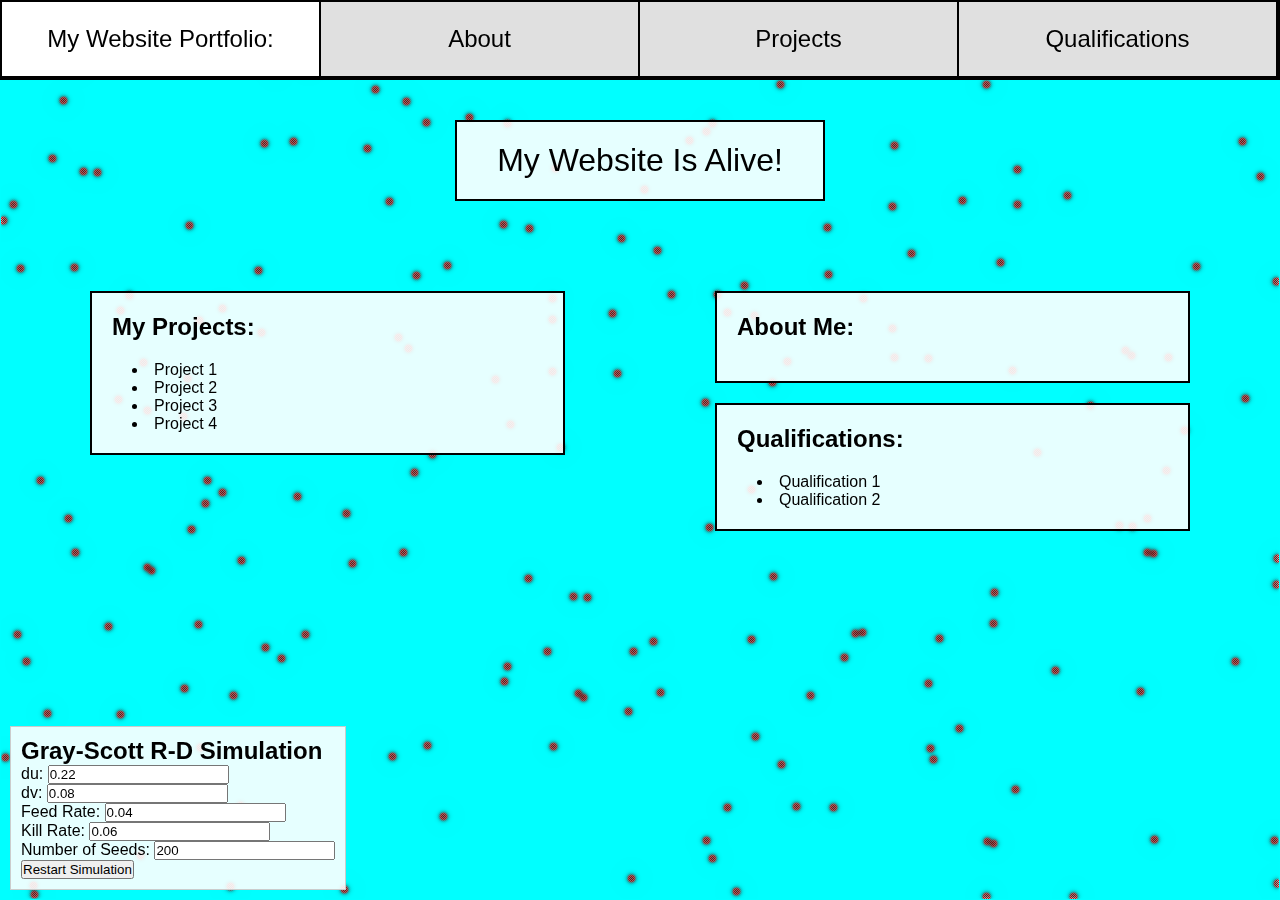
<file: index.html>
<!DOCTYPE html>
    <html lang="en">
    <head>
        <meta charset="UTF-8">
        <meta name="viewport" content="width=device-width, initial-scale=1.0">
        <title>My Website Portfolio</title>
        <link rel="stylesheet" href="AIstyle.css">
    
    
        <style>
            body {
                background-color: #4a90e2;
                font-family: Arial, sans-serif;
                min-height: 100vh;
                /* You can add a background image or color here */
            }
            body, html {
                margin: 0;
                overflow: hidden;
            }
    
            canvas {
                display: block;
                position: fixed; /* Fix the canvas position */
                top: 0;
                left: 0;
                z-index: -1; /* Place canvas behind other content */
            }
        </style>
    
    </head>

    <div id="controls" style="position: fixed; bottom: 10px; left: 10px; background: rgba(255, 255, 255, 0.9); padding: 10px; border: 1px solid #ccc; z-index: 1000;">
        <h2>Gray-Scott R-D Simulation</h2>
        <label for="du">du:</label>
        <input type="text" id="du" value="0.22"><br>
        <label for="dv">dv:</label>
        <input type="text" id="dv" value="0.08"><br>
        <label for="feedRate">Feed Rate:</label>
        <input type="text" id="feedRate" value="0.04"><br>
        <label for="killRate">Kill Rate:</label>
        <input type="text" id="killRate" value="0.06"><br>
        <label for="seedCount">Number of Seeds:</label>
        <input type="number" id="seedCount" value="200"><br>
        <button id="restartButton">Restart Simulation</button>
    </div>

    <body>
        <canvas id="reaction-diffusion"></canvas>
        <script>
const canvas = document.getElementById('reaction-diffusion');
const ctx = canvas.getContext('2d');

let animationRunning = false;

function initializeCanvas() {
    canvas.width = window.innerWidth;
    canvas.height = window.innerHeight;
}

initializeCanvas();

    
            const width = canvas.width;
            const height = canvas.height;
    

            // Seed the initial perturbation in the center
    // Randomly seed the V field
    function seedRandomPoints(grid, count) {
        for (let i = 0; i < count; i++) {
            const seedSize = 10;
            const x = Math.floor(Math.random() * width);
            const y = Math.floor(Math.random() * height);
            grid[y * width + x] = 1.0;
        }
    }
    
    // Initialize grids
    let u = new Float32Array(width * height).fill(1.0);
    let v = new Float32Array(width * height);
    seedRandomPoints(v, seedCount); // Add 200 random seeds for U and V
    
    
            // Parameters for the Gray-Scott equations
            let du = parseFloat(document.getElementById("du").value);
            let dv = parseFloat(document.getElementById("dv").value);
            let feedRate = parseFloat(document.getElementById("feedRate").value);
            let killRate = parseFloat(document.getElementById("killRate").value);

            function restartSimulation() {
    // Update parameters from textboxes
    du = parseFloat(document.getElementById("du").value);
    dv = parseFloat(document.getElementById("dv").value);
    feedRate = parseFloat(document.getElementById("feedRate").value);
    killRate = parseFloat(document.getElementById("killRate").value);
    const seedCount = parseInt(document.getElementById("seedCount").value);
    // Reset fields
    u = new Float32Array(width * height).fill(1.0); // Reset U field
    v = new Float32Array(width * height).fill(0.0); // Reset V field

    // Add new seeds
    seedRandomPoints(v, seedCount);

  
    // Restart animation loop
    initializeCanvas();
    animationRunning = true;
    requestAnimationFrame(loop);  // Changed to loop instead of draw
}

    
document.getElementById("restartButton").addEventListener("click", restartSimulation);
document.getElementById("seedCount").addEventListener("input", (e) => {
    seedCount = parseFloat(e.target.value);
});
document.getElementById("du").addEventListener("input", (e) => {
    du = parseFloat(e.target.value);
});
document.getElementById("dv").addEventListener("input", (e) => {
    dv = parseFloat(e.target.value);
});
document.getElementById("feedRate").addEventListener("input", (e) => {
    feedRate = parseFloat(e.target.value);
});
document.getElementById("killRate").addEventListener("input", (e) => {
    killRate = parseFloat(e.target.value);
});



// Update parameters dynamically
document.querySelectorAll("#controls input").forEach(input => {
    input.addEventListener("input", () => {
        restartSimulation(); // Optional: Restart simulation on parameter change
    });
});

// Restart button functionality


restartSimulation(); // Start simulation initially

 
            // Helper function to compute Laplacian
            function laplacian(grid, x, y) {
        const center = grid[y * width + x];
        let sum = -4 * center;
    
        if (x > 0) sum += grid[y * width + (x - 1)];
        if (x < width - 1) sum += grid[y * width + (x + 1)];
        if (y > 0) sum += grid[(y - 1) * width + x];
        if (y < height - 1) sum += grid[(y + 1) * width + x];
    
        return sum;
    }
    
    
            // Update function for the Gray-Scott equations
            function update() {
        const uNext = new Float32Array(width * height);
        const vNext = new Float32Array(width * height);
    
        for (let y = 0; y < height; y++) {
            for (let x = 0; x < width; x++) {
                const idx = y * width + x;
                if (x === 0 || x === width - 1 || y === 0 || y === height - 1) {
                    // Fix boundary conditions
                    uNext[idx] = 1.0;
                    vNext[idx] = 0.0;
                } else {
                    // Reaction-diffusion update
                    const lu = laplacian(u, x, y);
                    const lv = laplacian(v, x, y);
    
                    const uvv = u[idx] * v[idx] ** 2;
                    uNext[idx] = u[idx] + (du * lu - uvv + feedRate * (1 - u[idx]));
                    vNext[idx] = v[idx] + (dv * lv + uvv - (feedRate + killRate) * v[idx]);
                }
            }
        }
    
        u = uNext;
        v = vNext;
    
            }
      // Render function
            function render() {
                const imageData = ctx.createImageData(width, height);
                for (let y = 0; y < height; y++) {
                    for (let x = 0; x < width; x++) {
                        const idx = y * width + x;
                        const value = Math.floor((u[idx] - v[idx]) * 255);
                        const color = Math.max(0, Math.min(255, value));
    
                        const i = idx * 4;
                        imageData.data[i] = Math.floor(v[idx] * 255); // Red
                        imageData.data[i + 1] = Math.floor(u[idx] * 255); // Green
                        imageData.data[i + 2] = Math.floor(u[idx] * 255); // Blue
                        imageData.data[i + 3] = 255; // Alpha
                    }
                }
                ctx.putImageData(imageData, 0, 0);
            }
    
            // Main loop
            function loop() {
                update();
                render();
                requestAnimationFrame(loop);
            }
    
            loop();
        </script>
        <div class="header">
            <div class="header-item"><a href="#themyportfoliobutton">My Website Portfolio:</a></div>
            <div class="header-item"><a href="#about">About</a></div>
            <div class="header-item"><a href="aiagain.html">Projects</a></div>
            <div class="header-item"><a href="#qualifications">Qualifications</a></div>
        </div>
    
    <!--    OK NOW I NEED TO MAKE ANCHORS FOR THESE "#" LINKS. THEY'RE CALLED SKIP LINKS AND THEY LINK TO ANCHORS.    -->
    
        <div class="main-content">
            <div class="main-title">
                <div class="title-box">My Website Is Alive!</div>
            </div>
    
            <div class="content-grid">
                <div class="left-column">
                    <div class="content-box">
                        <h2>My Projects:</h2>
                        <ul>
                            <li>Project 1</li>
                            <li>Project 2</li>
                            <li>Project 3</li>
                            <li>Project 4</li>
                        </ul>
                    </div>
                </div>
    
                <div class="right-column">
                    <div class="content-box">
                        <h2>About Me:</h2>
                        <main id="about"></main>
                        <!-- Content goes here -->
                    </div>
    
                    <div class="content-box">
                        <h2>Qualifications:</h2>
                        <main id="qualifications"></main>
                        <ul>
                            <li>Qualification 1</li>
                            <li>Qualification 2</li>
                        </ul>
                    </div>
                </div>
            </div>
        </div>
        
    </body>
    </html>
</file>
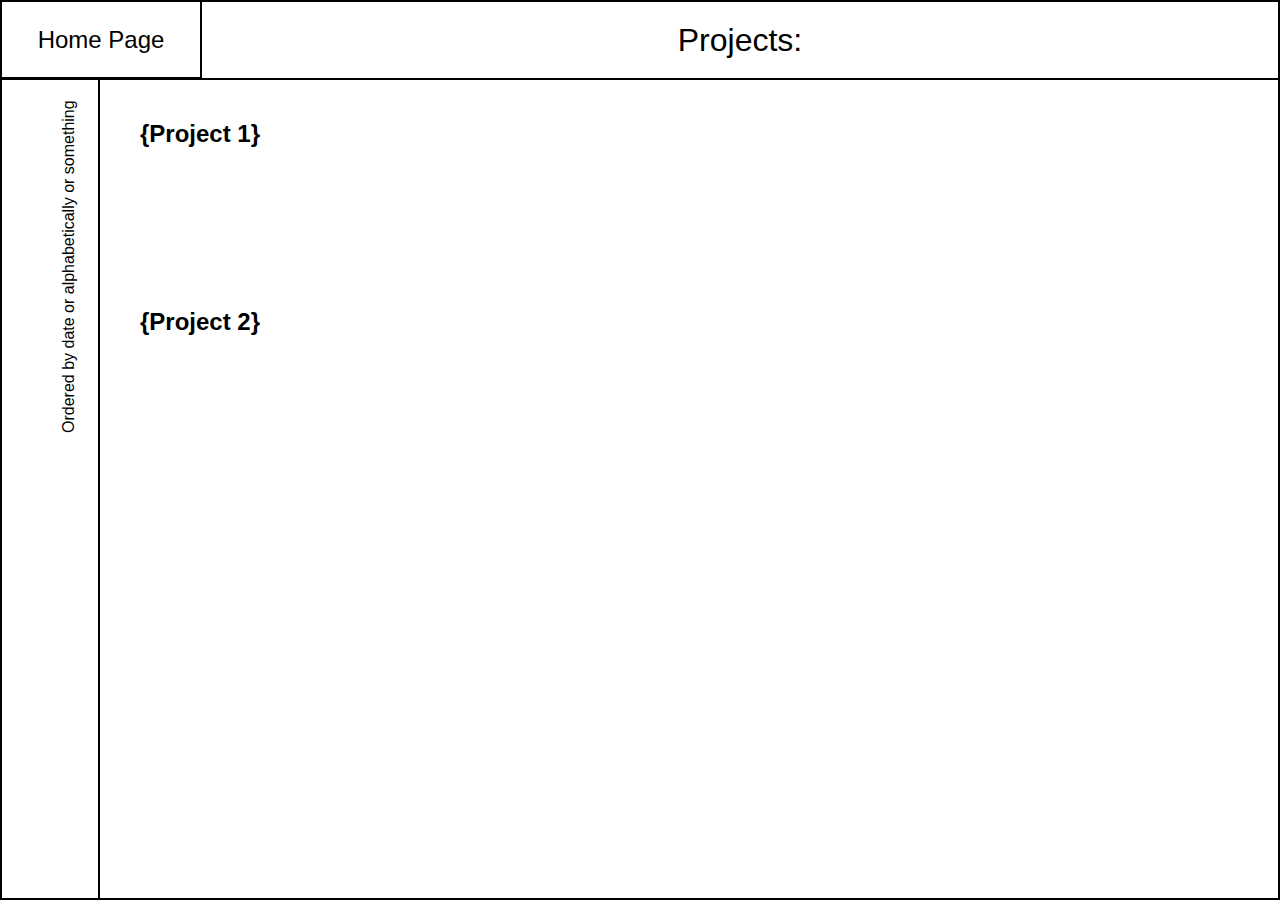
<file: aiagain.html>
<!DOCTYPE html>
<html lang="en">
<head>
    <meta charset="UTF-8">
    <meta name="viewport" content="width=device-width, initial-scale=1.0">
    <title>Projects Page</title>
    <link rel="stylesheet" href="AIstyle.css">
</head>
<body>
    <div class="top-bar">

        <div class="header-item"><a href="index.html">Home Page</a></div>
        <div class="projects-section">Projects:</div>
    </div>
    
    <div class="content-container">
        <div class="sidebar">
            Ordered by date or alphabetically or something
        </div>
        
        <div class="main-content">
            <div class="project">
                <h2>{Project 1}</h2>
                <div class="project-content">
                    <!-- Project 1 content goes here -->
                </div>
            </div>
            
            <div class="project">
                <h2>{Project 2}</h2>
                <div class="project-content">
                    <!-- Project 2 content goes here -->
                </div>
            </div>
        </div>
    </div>
</body>
</html>
</file>
<file: AIstyle.css>
* {
    margin: 0;
    padding: 0;
    box-sizing: border-box;
}

body {
    font-family: Arial, sans-serif;
    min-height: 100vh;
    display: flex;
    flex-direction: column;
}

/* Header Styles */
.top-bar {
    display: grid;
    grid-template-columns: 200px 1fr;
    border: 2px solid black;
    height: 80px;
}

.home-section {
    padding: 20px;
    border-right: 2px solid black;
    font-size: 24px;
    display: flex;
    align-items: center; /* Center vertically */
    justify-content: center;
}

.projects-section {
    padding: 20px;
    font-size: 32px;
    display: flex;
    align-items: center; /* Center vertically */
    justify-content: center; /* Center horizontally */
}

/* Content Container */
.content-container {
    display: grid;
    grid-template-columns: 100px 1fr;
    flex-grow: 1;
    border-right: 2px solid black;
    border-right: 2px solid black;
    border-bottom: 2px solid black;
}

/* Sidebar */
.sidebar {
    padding: 20px;
    border-left: 2px solid black; /* Added border between sidebar and content */
    border-right: 2px solid black; /* Added border on the left side */
    writing-mode: vertical-lr;
    transform: rotate(180deg);
    text-align: right;
}

/* Main Content */
.main-content {
    padding: 20px;
}

.project {
    margin-bottom: 40px;
}

.project h2 {
    font-size: 24px;
    margin-bottom: 20px;
}

.project-content {
    min-height: 100px;
}

/* -------- Additional rules from AImain.html------------ */



/* Header Styles */
.header {
    display: grid;
    grid-template-columns: repeat(4, 1fr);
    border: 2px solid black;
    height: 80px;
}

.header-item {
    padding: 20px;
    display: flex;
    align-items: center;
    justify-content: center;
    font-size: 24px;
    border-right: 2px solid black;
    border-bottom: 2px solid black;
}

.qwerty {
    padding: 10px;
    display: flex;
    align-items: center;
    justify-content: center;
    font-size: 24px;
    border-right: 2px solid black;
    border-bottom: 2px solid black;
}


.header-item:first-child {
    background-color: #ffffff;
}

.header-item:not(:first-child) {
    background-color: #e0e0e0;
}

.header-item a {
    text-decoration: none;
    color: black;
}

/* Main Content */
.main-content {
    padding: 40px;
}

.main-title {
    text-align: center;
    margin-bottom: 40px;
}

.title-box {
    display: inline-block;
    padding: 20px 40px;
    border: 2px solid black;
    background-color: rgba(255, 255, 255, 0.9);
    font-size: 32px;
}

.content-grid {
    display: grid;
    grid-template-columns: 1fr 1fr;
    gap: 150px;
    padding: 50px;
}

.content-box {
    border: 2px solid black;
    padding: 20px;
    background-color: rgba(255, 255, 255, 0.9);
    margin-bottom: 20px;
}

.content-box h2 {
    font-size: 24px;
    margin-bottom: 20px;
}

.content-box ul {
    list-style-position: inside;
    margin-left: 20px;
}
</file>
